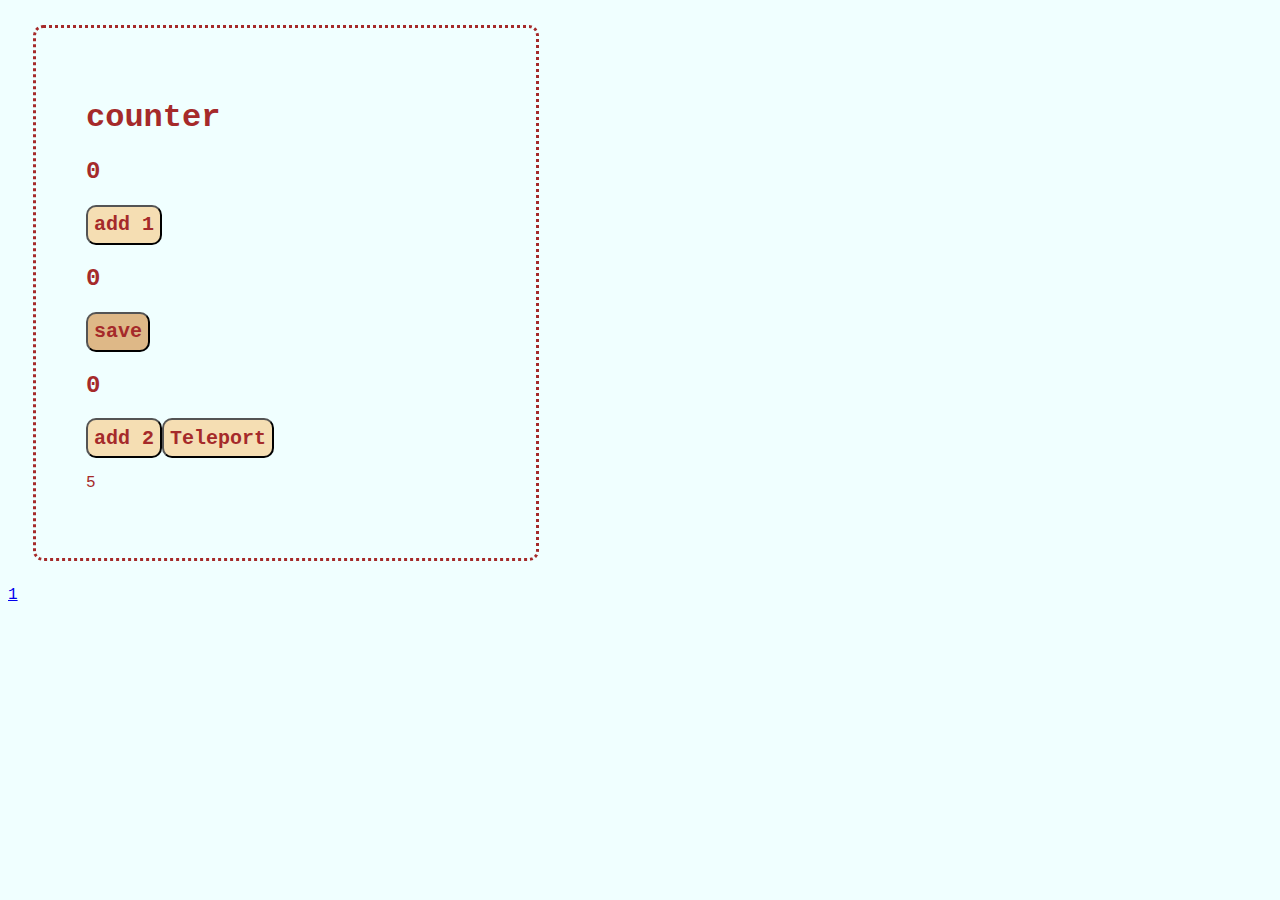
<file: m4_6/index.html>
<!DOCTYPE html>
<html lang="en">
<head>
    <meta charset="UTF-8">
    <meta name="viewport" content="width=device-width, initial-scale=1.0">
    <title>Document</title>
    <link rel="stylesheet" href="css.css">
</head>
<body>
    <div class="container">
    <h1>counter</h1>

    <h2 class="counter">0</h2>
    <button class="add" onclick="add_1()">add 1</button>

    <h2 class="saved">0</h2>
    <button class="save" onclick="save()">save</button>
   


<h2 class="counter2">0</h2>
    <button class="add" onclick="add_2()">add 2</button>
    
<!-- <h2 class="rand_bc">0</h2> -->
<button class="rand_but" onclick="teleport()" style="position: absolute;">  Teleport  </button>

<p id="demo">p demo</p>
</div>
<a href="1.html">1</a>

    <script src="script.js"></script>
    <script>

        x = 5; // Assign 5 to x
        
        elem = document.getElementById("demo"); // Find an element 
        elem.innerHTML = x;           // Display x in the element
        
        var x; // Declare x
        
    </script>
</body>
</html>
</file>
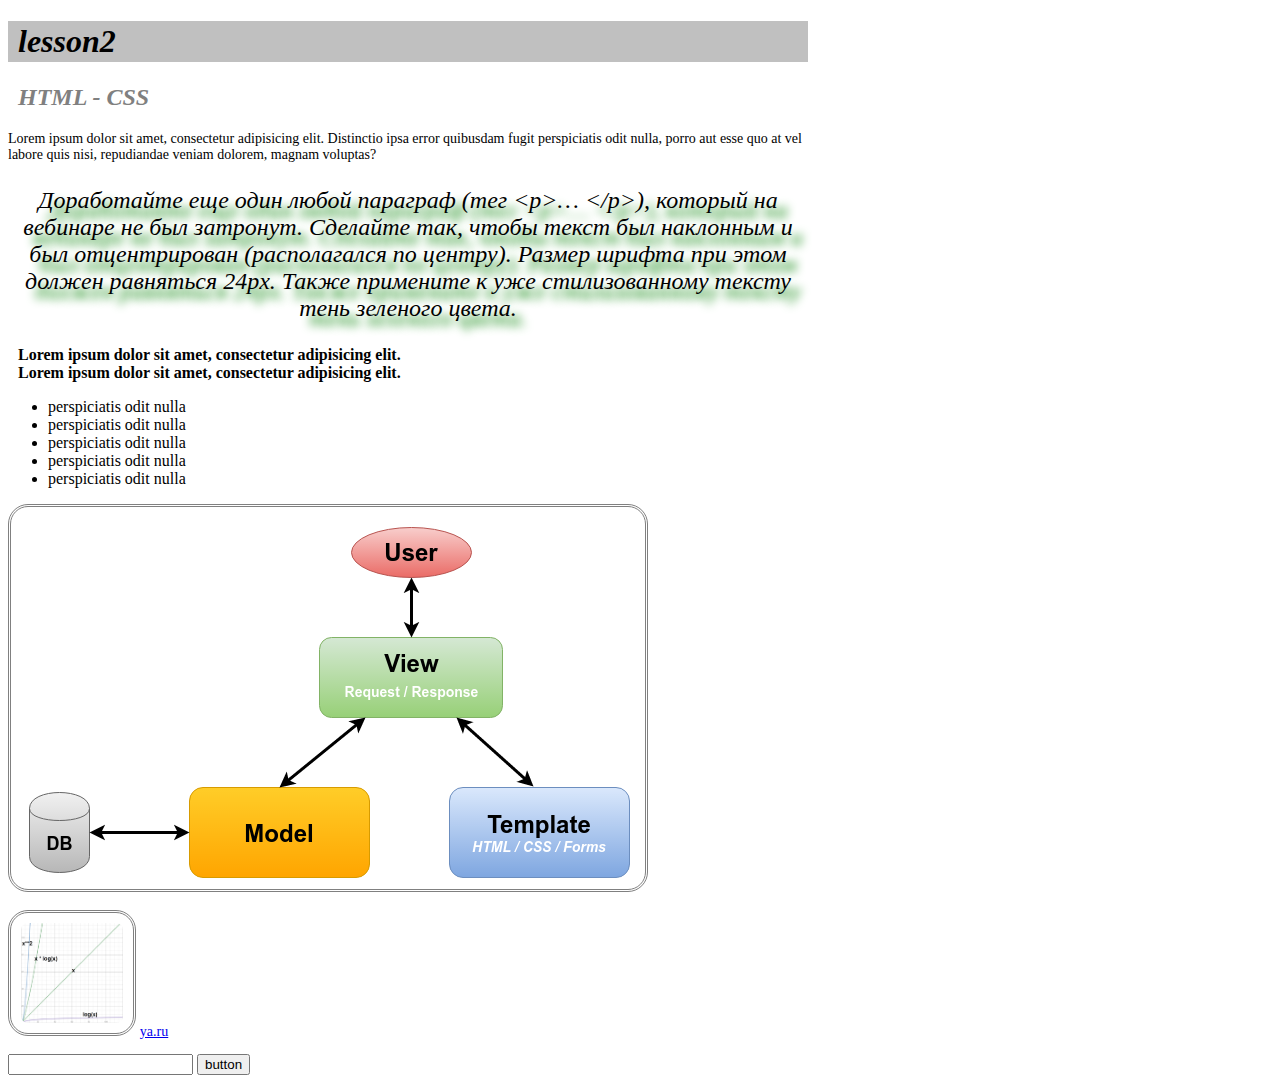
<file: l2.html>
<!DOCTYPE html>
<html lang="en">
<head>
    <meta charset="UTF-8">
    <meta name="viewport" content="width=device-width, initial-scale=1.0">
    <title>lesson2  -  HTML - CSS</title>
    <link rel="stylesheet" href="style.css">
    <style>
        h1{ background: silver;}
    </style>
</head>
<body>
    <h1>lesson2 </h1>
    <h2>HTML - CSS</h2>
    <p>Lorem ipsum dolor sit amet, consectetur adipisicing elit. Distinctio ipsa error quibusdam fugit perspiciatis odit nulla, porro aut esse quo at vel labore quis nisi, repudiandae veniam dolorem, magnam voluptas?</p>
    <p class="hw5">Доработайте еще один любой параграф (тег &lt;p&gt;… &lt;/p&gt;), который на вебинаре не был затронут. Сделайте так, чтобы текст был наклонным и был отцентрирован (располагался по центру). Размер шрифта при этом должен равняться 24px. Также примените к уже стилизованному тексту тень зеленого цвета.</p>
    <span>Lorem ipsum dolor sit amet, consectetur adipisicing elit.</span><br><span>Lorem ipsum dolor sit amet, consectetur adipisicing elit.</span>
    <ul>
        <li>perspiciatis odit nulla</li>
        <li>perspiciatis odit nulla</li>
        <li>perspiciatis odit nulla</li>
        <li>perspiciatis odit nulla</li>
        <li>perspiciatis odit nulla</li>

    </ul>
    <img src="m4_4.png" alt="img1"><br>
    
    <p>
        <img class="wiki" src="m4_1.png" alt="img1">
    <a href="http://ya.ru">ya.ru</a>
    </p>
    <div><input type="text">
    <button>button</button></div>
</body>
</html>
</file>
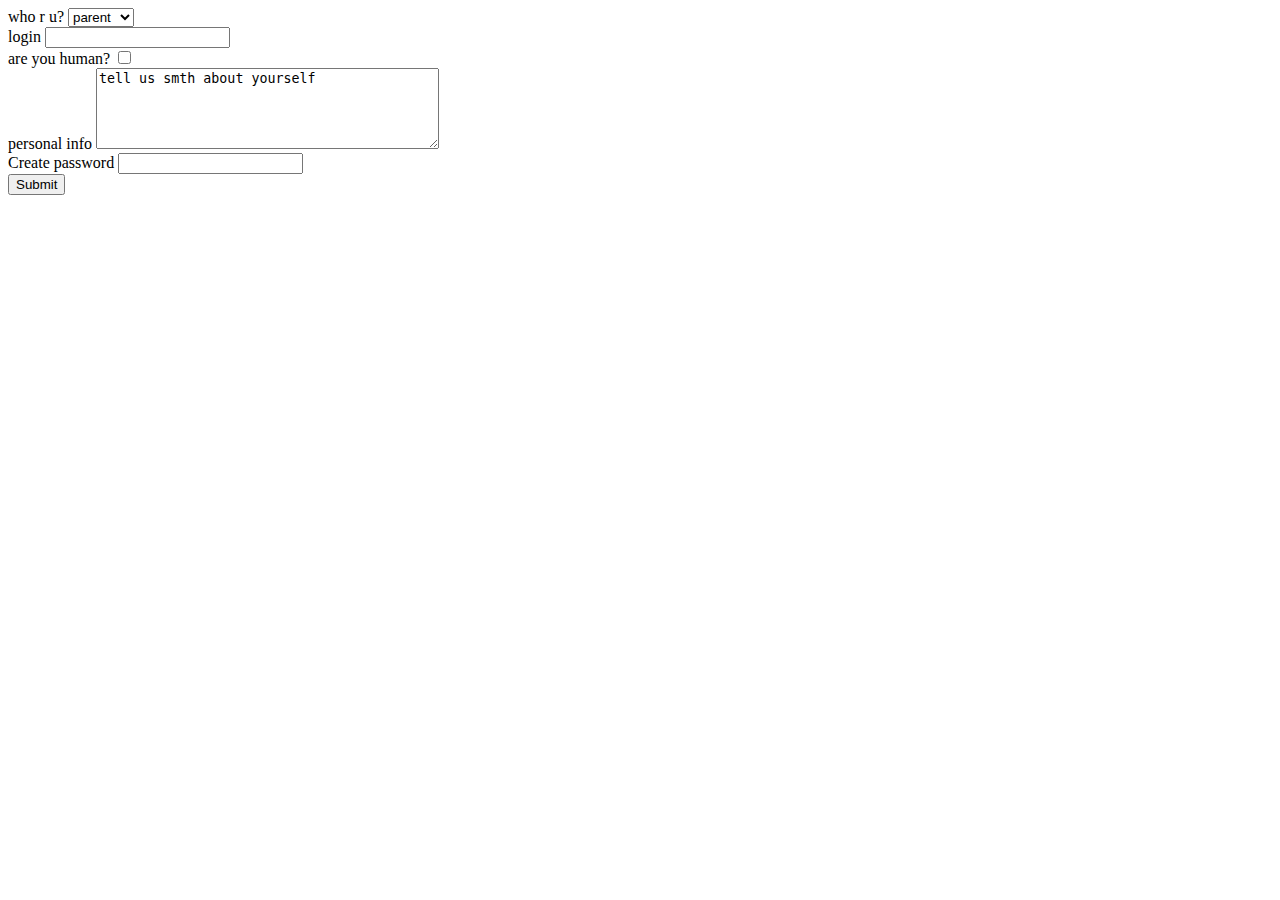
<file: l3.html>
<!DOCTYPE html>
<html lang="en">
<head>
    <meta charset="UTF-8">
    <meta name="viewport" content="width=device-width, initial-scale=1.0">
    <title>lesson3  -  CSS - bootstrap</title>
</head>
<body>
    <form action="">
        <label for="sel">who r u?</label>
        <select name="" id="sel">
            <option value="">parent</option>
            <option value="">student</option>
        </select><br>
        <label for="log">login</label>
        <input id="log" type="text"><br>
        <label for="ch">are you human?</label>
        <input id="ch" type="checkbox"><br>
        <label for="text">personal info</label>
        <textarea name="" id="text" cols="40" rows="5">tell us smth about yourself</textarea>
        <br>
        <label for="pass">Create password</label>
        <input id="pass" type="password"><br>
        <input type="button" value="Submit">
    </form>
</body>
</html>
</file>
<file: m4_6/css.css>
body{
    background-color: azure;
    font-family: 'Courier New', Courier, monospace;
    color: brown;

}
.container{
    width: 400px;
    border: dotted brown;
    border-radius: 10px;
    padding: 50px;
    margin: 25px;
}
button{
    /*border: double  burlywood;*/
    background: wheat ;
    color: brown;
    border-radius: 10px;
    height: 40px;
    font-size: 20px;
    font-weight: bold;
    font-family: 'Courier New', Courier, monospace;

}
.add{background: wheat}
.save{background: burlywood}
.rand_b{background: aquamarine}
</file>
<file: style.css>
body {border: #f0f8ff; width: 800px;}
h1{font-style: italic; padding: 2px; padding-left: 10px;}
h2{ color: gray;font-style: italic; padding-left: 10px; text-align: left;}
img  {width: 700; border-radius: 20px;border: double; border-color: grey; box-sizing: 2; padding: 10px;}
p {color: rgb(rgb(44, 44, 44));
font-size: 14px;
font-family: Georgia, 'Times New Roman', Times, serif;
}
span{font-weight: bolder; margin: 10px;}
.wiki {height: 100px; width: 100;}
.hw5{ font-size: 24px; font-style: italic; text-align: center; text-shadow: 10px 10px 10px green;}
</file>
